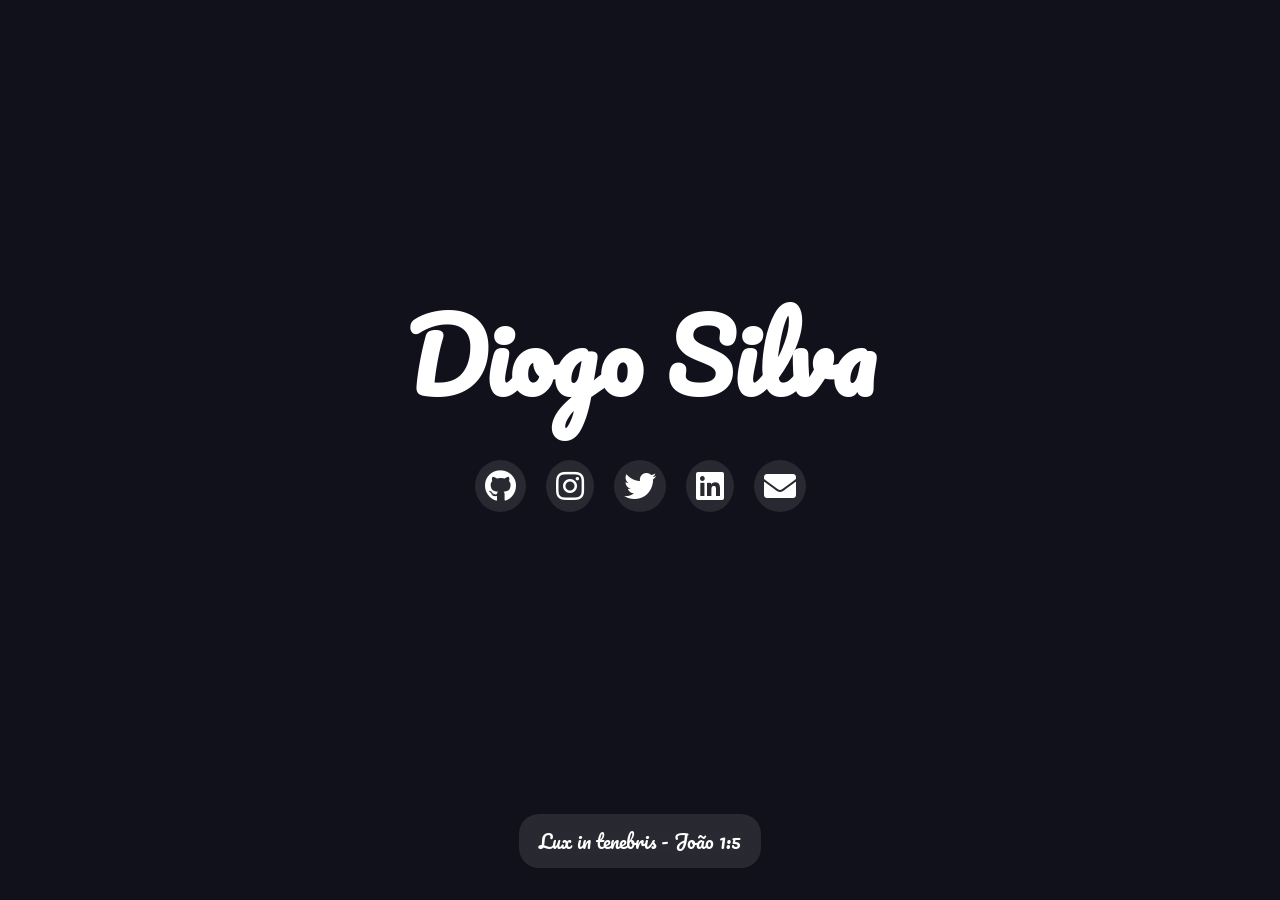
<file: index.html>
<!doctype html>
<html lang="pt">
  <head>
    <title>Diogo Silva</title>
    <meta charset="UTF-8" />

    <style>
      @import url("https://fonts.googleapis.com/css2?family=Pacifico&display=swap");
    </style>

    <link
      rel="icon"
      href="[data-uri]"
    />
    <meta
      name="description"
      content="Desenvolvo em C/C++, Rust e Python. Tenho um grande interesse no Linux e amo Nvim."
    />
    <meta
      name="keywords"
      content="Diogo Silva, diogo-ss, portfolio, developer, back-end"
    />
    <meta name="viewport" content="width=device-width, initial-scale=1.0" />
    <link
      rel="stylesheet"
      href="https://cdnjs.cloudflare.com/ajax/libs/font-awesome/5.15.3/css/all.min.css"
    />
    <link rel="stylesheet" href="./css/styles.css" />
    <meta name="author" content="Diogo Silva" />

    <script src="./js/scripts.js"></script>
  </head>
  <body>
    <div class="content">
      <h1 class="name">Diogo Silva</h1>
      <p class="handle">@Diogo-ss</p>
      <div class="social-links">
        <a href="https://github.com/Diogo-ss" class="social-button"
          ><i class="fab fa-github"></i
        ></a>
        <a href="https://www.instagram.com/diogosilva.ss/" class="social-button"
          ><i class="fab fa-instagram"></i
        ></a>
        <a href="https://twitter.com/Diogo_ss" class="social-button"
          ><i class="fab fa-twitter"></i
        ></a>
        <a href="https://www.linkedin.com/in/diogo-ss" class="social-button"
          ><i class="fab fa-linkedin"></i
        ></a>
        <a href="mailto:contact@diogosilva.dev" class="social-button"
          ><i class="fas fa-envelope"></i
        ></a>
      </div>
    </div>
    <div class="quote-box">
      <p class="quote">Lux in tenebris - João 1:5</p>
    </div>
    <div class="video-background">
      <iframe
        src="https://player.vimeo.com/video/901039104?h=2ec7f23935&autoplay=1&loop=1&controls=0&muted=1&background=1"
        frameborder="0"
        allow="autoplay; fullscreen"
        allowfullscreen
      ></iframe>
    </div>
  </body>
</html>
</file>
<file: css/styles.css>
body {
  background-color: #11111b;
  display: flex;
  justify-content: center;
  align-items: center;
  height: 80vh;
  margin: 0;
  overflow-y: hidden;
  font-family: "Pacifico", cursive;
}

.content {
  text-align: center;
  z-index: 1;
}

.name {
  font-size: 6rem;
  color: white;
  margin-bottom: 1rem;
}

.handle {
  display: none;
  font-size: 3rem;
  color: white;
  opacity: 0.7;
}

.social-button {
  margin: 0 0.5rem;
  color: white;
  font-size: 2rem;
  transition:
    color 0.3s,
    text-shadow 0.3s;
  border-radius: 50%;
  overflow: hidden;
}

.social-button:hover {
  text-shadow: none;
}

.social-button i {
  padding: 10px;
  background-color: rgba(255, 255, 255, 0.1);
  border-radius: 50%;
  backdrop-filter: blur(8px);
  transition: background-color 0.3s;
}

.social-button:hover i {
  background-color: rgba(255, 255, 255, 0.05);
}

.quote-box {
  position: fixed;
  bottom: 2rem;
  left: 50%;
  transform: translateX(-50%);
  padding: 10px 20px;
  background-color: rgba(255, 255, 255, 0.1);
  backdrop-filter: blur(8px);
  border-radius: 20px;
  text-align: center;
  font-size: 1.2rem;
  z-index: 2;
}

.quote {
  margin: 0;
  color: white;
  user-select: none;
}

@keyframes shine {
  0% {
    text-shadow: none;
  }
  50% {
    text-shadow: 0 0 15px rgba(254, 255, 255, 0.7);
  }
  100% {
    text-shadow: none;
  }
}

.quote-clicked {
  animation: shine 0.5s linear;
}

.video-background {
  position: fixed;
  top: 50%;
  left: 50%;
  width: 100vw;
  height: 100vh;
  transform: translate(-50%, -50%);
  overflow: hidden;
}

.video-background iframe {
  width: 177.78vh; /* 16:9 aspect ratio: 9/16 * 100vh * 100 */
  height: 100vh;
  min-width: 100vw;
  min-height: 56.25vw; /* 16:9 aspect ratio: 100vw * 9/16 */
  position: absolute;
  top: 50%;
  left: 50%;
  transform: translate(-50%, -50%);
  pointer-events: none;
}
</file>
